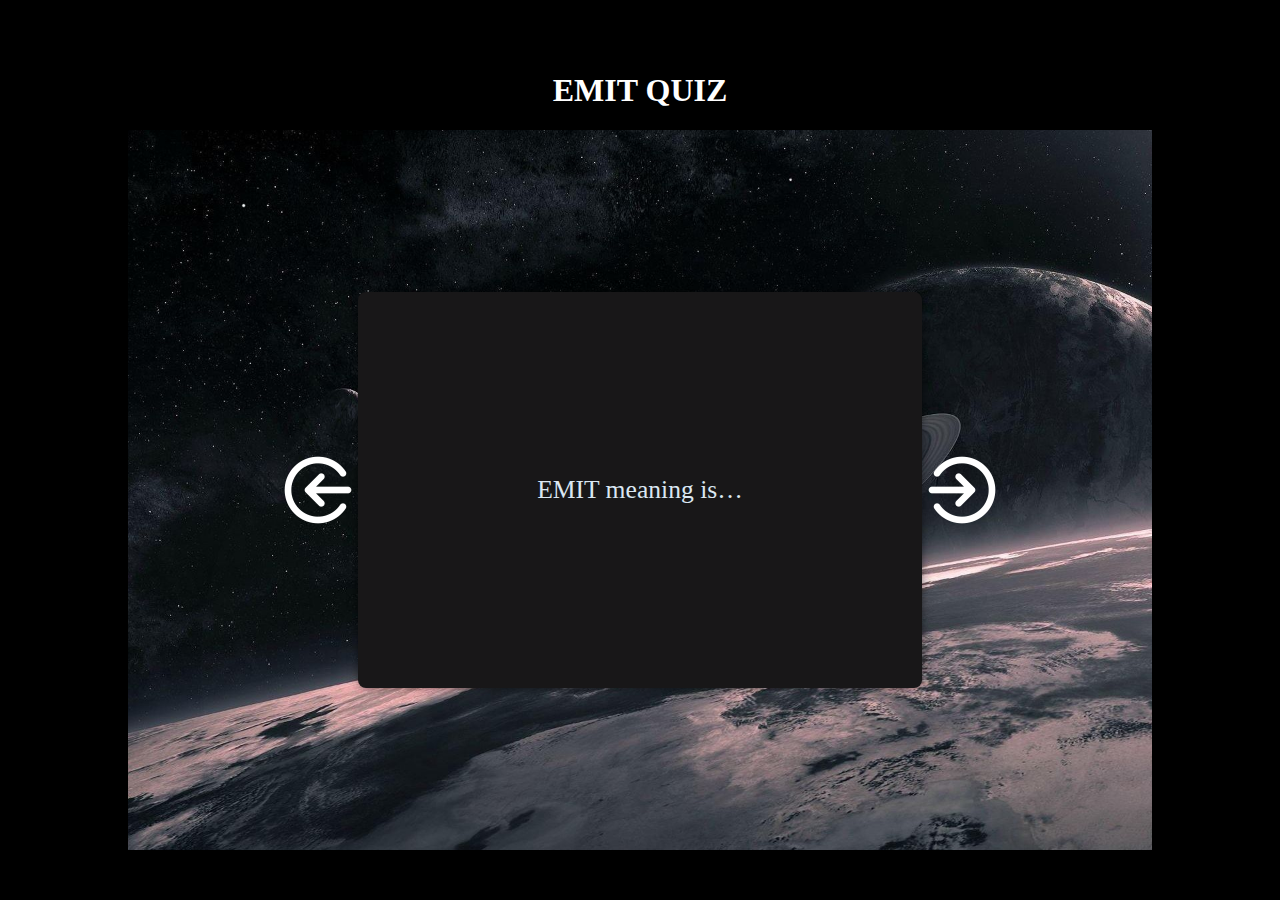
<file: Nasa space apps/flashcard.html>
<!DOCTYPE html>
<html lang="en">
<head>
    <meta charset="UTF-8">
    <meta name="viewport" content="width=device-width, initial-scale=1.0">
    <title>FlashCard</title>
    <link rel="stylesheet" href="flashcard.css">
    <link rel="icon" type="image/png" href="E (1).png">
    <script src="https://cdnjs.cloudflare.com/ajax/libs/jquery/3.7.1/jquery.js"></script>
</head>
<body>
    <h1>EMIT QUIZ</h1>
    <div class="container">
        <img class="icon-seta seta2" src="icons/seta2.png" alt="seta">
        <div class="carrossel">
            <div class="box">
                <p class="quest"></p>
            </div>
        </div>
        <img class="icon-seta seta1" src="icons/seta1.png" alt="seta">
    </div>
    <script src="flashcard.js"></script>
</body>
</html>
</file>
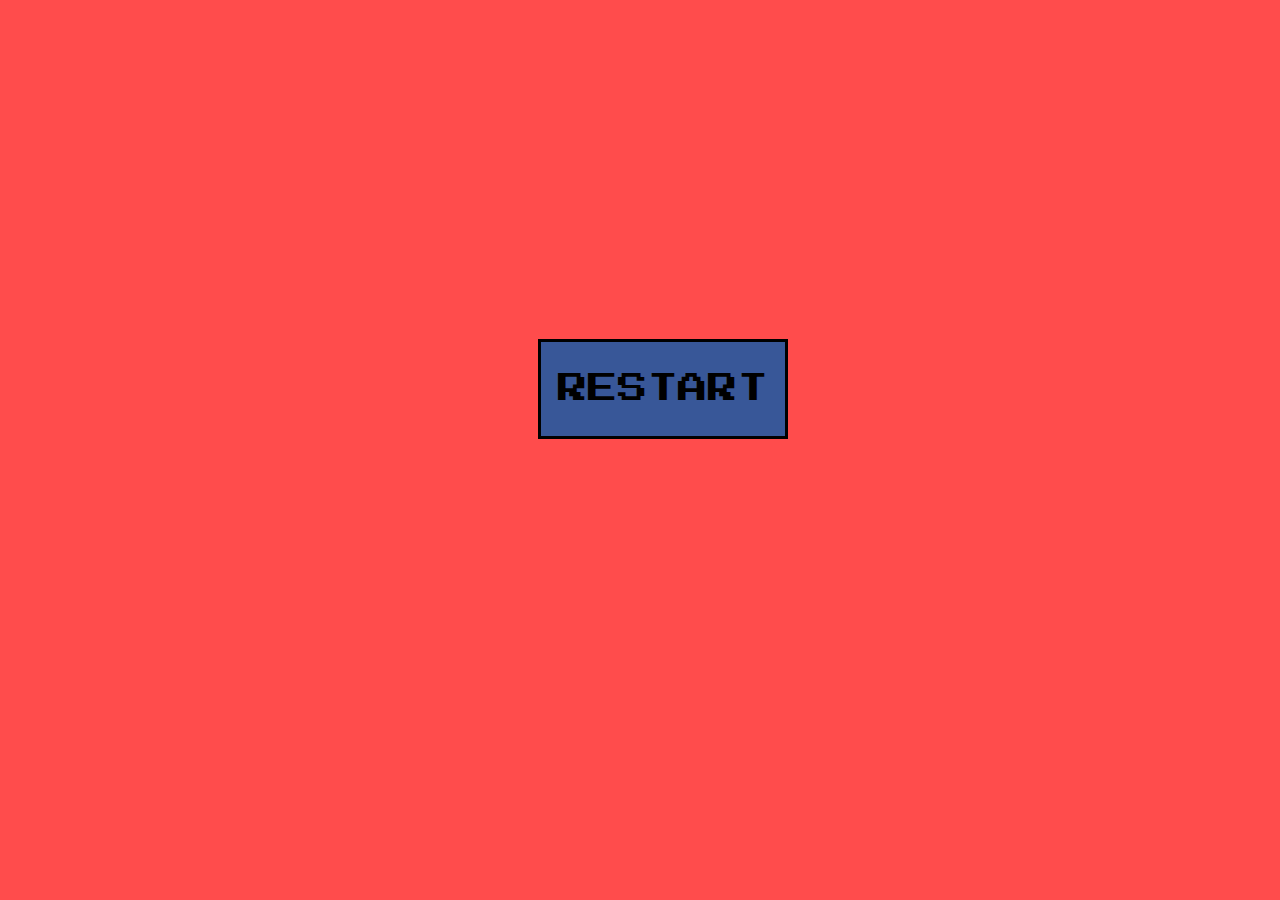
<file: Nasa space apps/game.html>
<!DOCTYPE html>
<html lang="en">
<head>
    <meta charset="UTF-8">
    <meta name="viewport" content="width=device-width, initial-scale=1.0">
    <link rel="preconnect" href="https://fonts.googleapis.com">
    <link rel="preconnect" href="https://fonts.gstatic.com" crossorigin>
    <link href="https://fonts.googleapis.com/css2?family=Press+Start+2P&display=swap" rel="stylesheet">
    <link rel="stylesheet" href="game.css">
    <style>
        @import url('https://fonts.cdnfonts.com/css/common-pixel');
    </style>
    <script src="game.js" defer></script>
    <title>Document</title>
</head>
<body>
    <div>
        <h1 id="titulo">NASA SPACE APP CHALENGE <h2 id="pontos">Pontos: 0</h2></h1>
    </div>
<div class="game-board">
    <img src="space-shuttle-156012_1280.png" class="nave">
    <img src="planetarium-5636947_640.webp" class="meteoro">
    <img src="gold-bar-146539_1280.png" class="ouro">

</div>


</body>
</html>
</file>
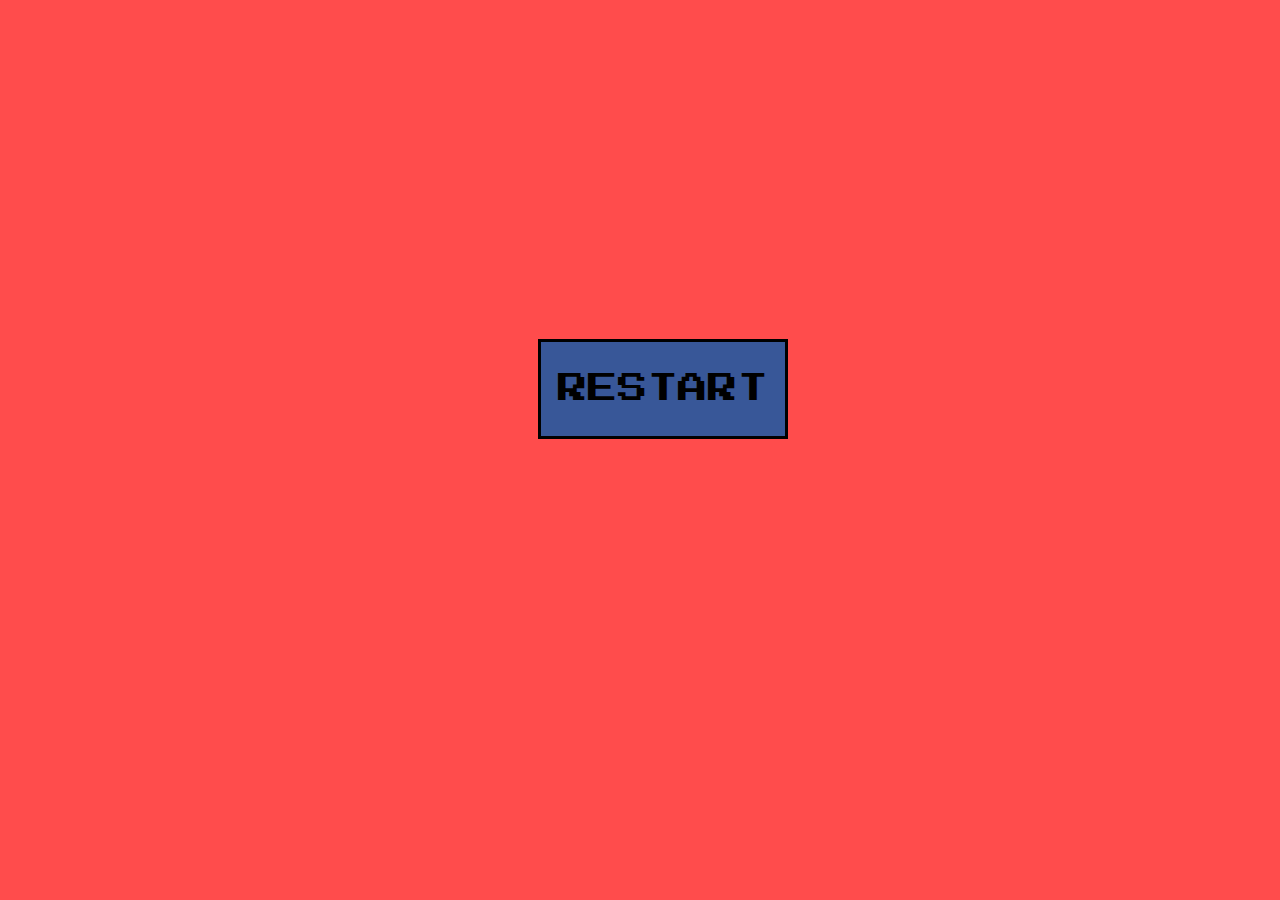
<file: Nasa space apps/gameover.html>
<!doctype html>
<html lang="en" >
  <head>
    <meta charset="utf-8">
    <meta name="viewport" content="width=device-width, initial-scale=1">
    <link rel="preconnect" href="https://fonts.googleapis.com">
    <link rel="preconnect" href="https://fonts.gstatic.com" crossorigin>
    <link href="https://fonts.googleapis.com/css2?family=Press+Start+2P&display=swap" rel="stylesheet">
    <script type="text/javascript" src="gameover.js"></script>
    <style>
        @import url('https://fonts.cdnfonts.com/css/common-pixel');
    </style>
    <link rel="stylesheet" href="gameover.css">
    <link rel="icon" type="image/png" href="Game icon.png">
    <title>Game</title>
  </head>
<body class="fundo">
    <div class="overlay"></div>
    <h1>Game Over!</h1>
    <div class="form">
        <button type="button" onclick="Restart()">Restart</button>
    </div>
</body>
</html>
</file>
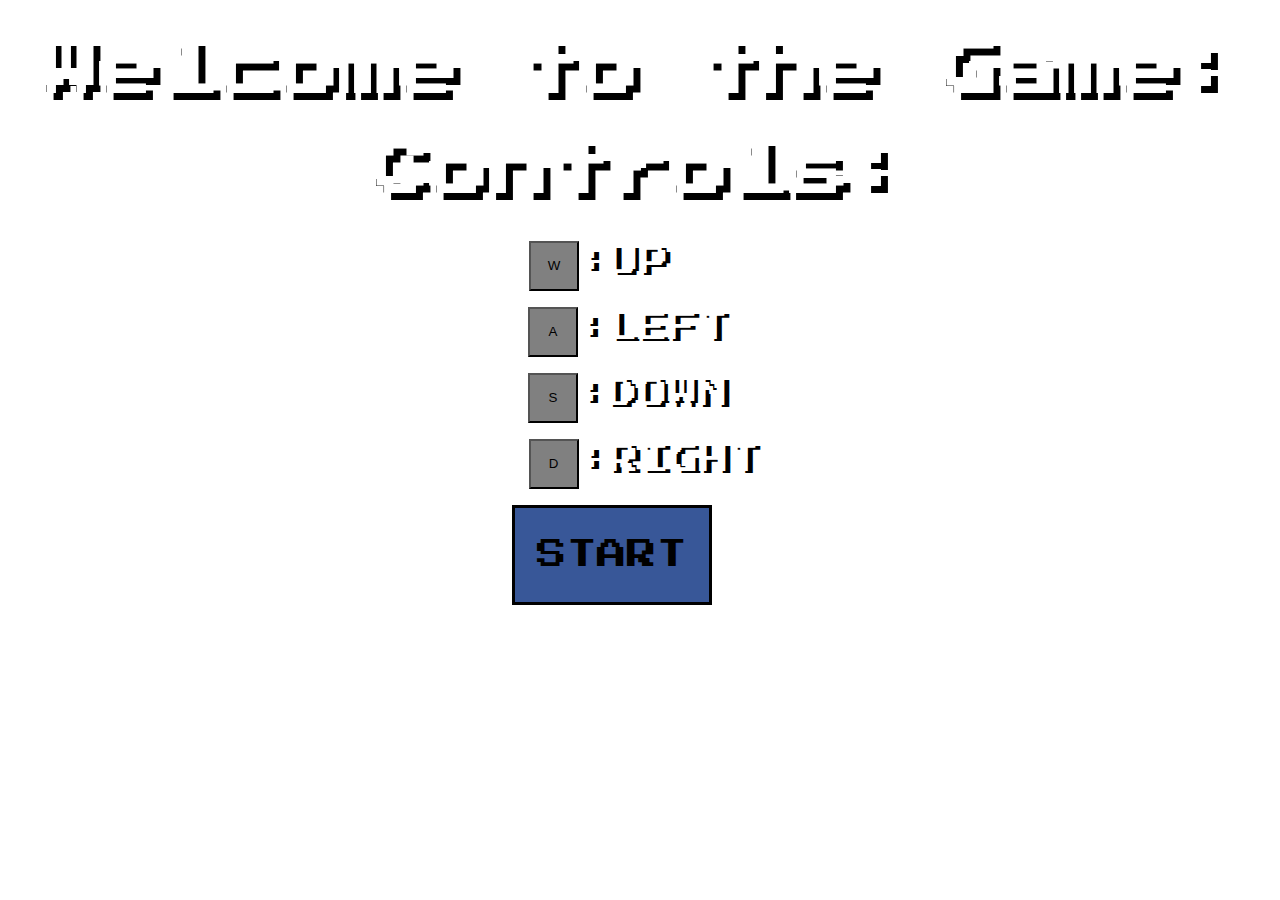
<file: Nasa space apps/start game.html>
<!doctype html>
<html lang="en" >
  <head>
    <meta charset="utf-8">
    <meta name="viewport" content="width=device-width, initial-scale=1">
    <link rel="preconnect" href="https://fonts.googleapis.com">
    <link rel="preconnect" href="https://fonts.gstatic.com" crossorigin>
    <link href="https://fonts.googleapis.com/css2?family=Press+Start+2P&display=swap" rel="stylesheet">
    <script type="text/javascript" src="startgame.js"></script>
    <style>
        @import url('https://fonts.cdnfonts.com/css/common-pixel');
    </style>
    <link rel="stylesheet" href="stargame.css">
    <link rel="icon" type="image/png" href="Game icon.png">
    <title>Game</title>
<body class="fundo">
    <div class="overlay"></div>
    <h1>Welcome to the Game:</h1>
    <h1>Controls:</h1>
    <div class="Controls">
        <div class="W">
            <button type="button">W</button>
            <p>:UP</p>
        </div>
        <div class="A">
            <button type="button">A</button>
            <p>:LEFT</p>
        </div>
        <div class="S">
            <button type="button">S</button>
            <p>:DOWN</p>
        </div>
        <div class="D">
            <button type="button">D</button>
            <p>:RIGHT</p>
        </div>
    </div>
    <div class="form">
        <button type="button" onclick="Iniciar()">Start</button>
    </div>
</body>
</html>
</file>
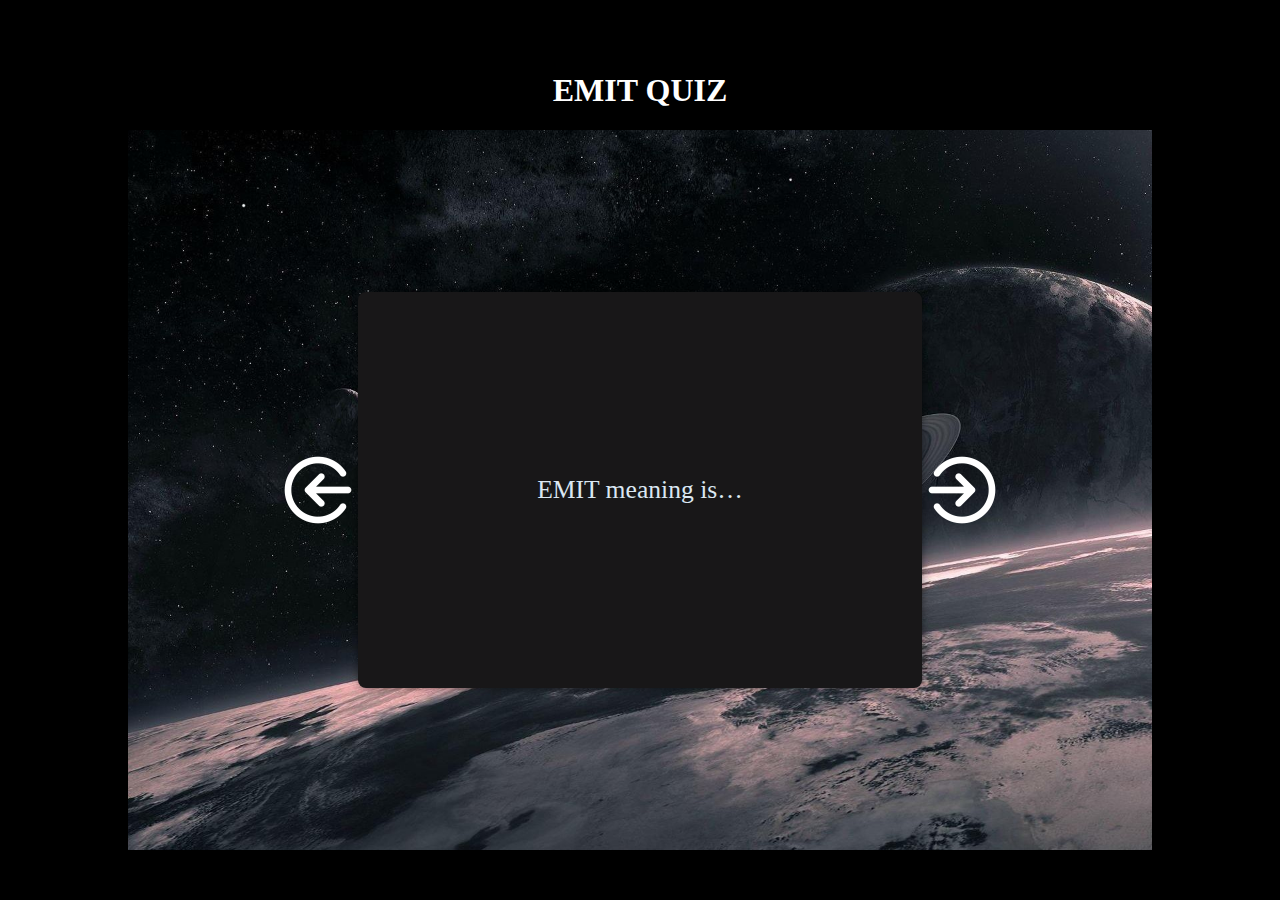
<file: Nasa space apps/Nasa-space-apps-main/Nasa-space-apps-main/flashcard/flashcard.html>
<!DOCTYPE html>
<html lang="en">
<head>
    <meta charset="UTF-8">
    <meta name="viewport" content="width=device-width, initial-scale=1.0">
    <title>FlashCard</title>
    <link rel="stylesheet" href="flashcard.css">
    <script src="https://cdnjs.cloudflare.com/ajax/libs/jquery/3.7.1/jquery.js"></script>
</head>
<body>
    <h1>EMIT QUIZ</h1>
    <div class="container">
        <img class="icon-seta seta2" src="icons/seta2.png" alt="seta">
        <div class="carrossel">
            <div class="box">
                <p class="quest"></p>
            </div>
        </div>
        <img class="icon-seta seta1" src="icons/seta1.png" alt="seta">
    </div>
    <script src="flashcard.js"></script>
</body>
</html>
</file>
<file: Nasa space apps/flashcard.css>
body, html {
    background-color: #DBE7F2;
    margin: 0px;
    width: 100vw;
    height: 100vh;
    display: flex;
    align-items: center;
    justify-content: center;
    flex-direction: column;
}

.container {
    background-image: url("./backgroundquest.jpg");
    background-size: cover;
    width: 80%;
    height: 80%;
    display: flex;
    align-items: center;
    justify-content: center;
}

.carrossel {
    -webkit-box-shadow: 0px 0px 13px -4px #000000; 
    box-shadow: 0px 0px 13px -4px #000000;
    background-color: rgb(24, 23, 24);
    width: 55%;
    height: 55%;
    border-radius: 8px;
    cursor: pointer;
    animation-duration: 0.30s;
    animation-fill-mode: forwards;
    display: flex;
    align-items: center;
    justify-content: center;
}

.icon-seta {
    height: 80px;
    width: 80px;
    color: white;
}

.icon-seta:hover {
    cursor: pointer;
}

body{
    background-color: black;
}
.box {
    width: 75%;
    height: 75%;
    display: flex;
    align-items: center;
    justify-content: center;
}

h1{
    color: white;   
}
.quest {
    font-size: 1.6em;
    margin: 0;
    animation-duration: 0.30s;
    animation-fill-mode: forwards;
    color:#DBE7F2;
}

@keyframes rotationX {
    0% {
        transform: rotateX(180deg);
    }
    100% {
        transform: rotateX(1turn);
    }
}

@keyframes moveFrame-right {
    0% {
        transform: rotateY(0deg);
    }
    100% {
        transform: rotateY(180deg);
    }
}

@keyframes moveFrame-left {
    0% {
        transform: rotateY(0deg);
    }
    100% {
        transform: rotateY(-180deg);
    }
}
</file>
<file: Nasa space apps/game.css>
*{
    margin:0;
    padding: 0;
    box-sizing: border-box;
}

.game-board{
    width: 1364px;
    height: 651px;
    border: 1px solid #333;
    margin: 0 auto;
    position: relative;
    overflow: hidden;

}


body{
    background-image: url(https://img.freepik.com/vetores-premium/[base64].jpg);
    background-size: 100%;
    background-repeat: no-repeat;

}

.meteoro{
    position:absolute;
    width: 80px;
    top: 50px;
    animation: animação-meteoro 1500ms infinite linear;
    transform: rotate(48deg);

}

@keyframes animação-meteoro {
    from{
        right: -80px;

    }

    to{
        right: 100%;
    }

}

.nave{
    height: 75px;
    width: 90px;
    transform: scalex(-1);
    position: absolute;
    bottom: 50%;
}

.up{
    animation: up 1s linear infinite;
}

.right{
    animation: front 0.5s linear infinite;
}

.down{
    animation: down 0.5s linear infinite;
}

.left{
    animation: back 0.5s linear infinite;
}

@keyframes up {
    from{
        transform: translateY(0) scaleX(-1);

    }
    to{
        transform: translateY(-50px) scaleX(-1);
    }
}

@keyframes down {
    from{
        transform: translateY(0) scaleX(-1);
    }
    to{
        transform: translateY(50px) scaleX(-1);
    }
}

@keyframes right {
    from{
        transform: translate(0) scaleX(-1);
    }
    to{
        transform: translateX(50px) scaleX(-1)
    }
}

@keyframes left {
    from{
        transform: translateX(0) scaleX(-1);
    }
    to{
        transform: translateX(-50px) scaleX(-1);
    }
}

#titulo{
    text-align: center;
    color: white;
    font-family: 'Press Start 2P';
    font-size: 30px;
    display: inline-block;
    position: relative;
    left: 25%;
    padding-left: 50px;
}

#pontos{
    text-align: center;
    color: white;
    font-family: 'Press Start 2P';
    font-size: 30px;
    display: inline-block;
    position: relative;
    left: 25%;
    padding-left: 50px;
}

@keyframes ouro {
    from{
        right: -60px;
    }
    to{
        right: 1350px;
    }


}

.ouro{
    position: absolute;
    height: 75px;
    width: 90px;
    bottom: 50%;
    animation: ouro 2s infinite linear;
}
</file>
<file: Nasa space apps/gameover.css>
.fundo{
    background-image: url(https://img.freepik.com/vetores-premium/[base64].jpg);
    background-repeat: no-repeat;
    background-size: 100%;
    font-family: 'Common Pixel', sans-serif;
    font-size: 50px;
    overflow: hidden;
    
}

.overlay{
    position: absolute;
    top: 0;
    left: 0;
    width: 100%;
    height: 100%;
    background-color: rgba(255,0, 0,.7);
}

h1{
    color: white;
    text-align: center;
}

button{
    position: absolute;
    height: 100px;
    width: 250px;
    margin-top: 7%; 
    left: 42%;
    right: 50%; 
    font-size: 30px;
    font-family: 'Press Start 2P';
    text-transform: uppercase;
    color: black;
    background-color: #385798;
    padding: 10px;
    box-shadow: 5px;
    border: black 3px solid;
}

button:active{
    transform: scale(0.96);
}
</file>
<file: Nasa space apps/stargame.css>
.fundo{
    background-image: url(https://img.freepik.com/vetores-premium/[base64].jpg);
    background-repeat: no-repeat;
    background-size: 100%;
    font-family: 'Press Start 2P';
    font-size: 30px;
    overflow: hidden;
    margin-top: 6px;
    text-shadow: 7px 7px black;
    
}

h1{
    color: white;
    text-align: center;
}

.W{
    display: flex;
    justify-content: center;
    margin-right: 82px;
}

.A{
    display: flex;
    justify-content: center;
    margin-right: 24px;
}

.S{
    display: flex;
    justify-content: center;
    margin-right: 24px;
}

.D{
    display: flex;
    justify-content: center;
    margin-left: 7px;
}

.Controls {
    font-size: 30px !important;
    color: white;
    text-align: center;
    display: grid;
    font-family: 'Press Start 2P';

}

.Controls button{
    height: 50px;
    width: 50px;
    background-color: gray;
}

.Controls p{
    margin-top: 6px;
    text-shadow: 5px 2px black;
}

.form button{
    position: absolute;
    height: 100px;
    width: 200px;
    left: 40%;
    right: 50%; 
    font-size: 30px;
    font-family: 'Press Start 2P';
    text-transform: uppercase;
    color: black;
    background-color: #385798;
    padding: 10px;
    box-shadow: 5px;
    border: black 3px solid;
}

.form button:active{
    transform: scale(0.96);
}
</file>
<file: Nasa space apps/Nasa-space-apps-main/Nasa-space-apps-main/flashcard/flashcard.css>
body, html {
    background-color: #DBE7F2;
    margin: 0px;
    width: 100vw;
    height: 100vh;
    display: flex;
    align-items: center;
    justify-content: center;
    flex-direction: column;
}

.container {
    background-image: url("./backgroundquest.jpg");
    background-size: cover;
    width: 80%;
    height: 80%;
    display: flex;
    align-items: center;
    justify-content: center;
}

.carrossel {
    -webkit-box-shadow: 0px 0px 13px -4px #000000; 
    box-shadow: 0px 0px 13px -4px #000000;
    background-color: rgb(24, 23, 24);
    width: 55%;
    height: 55%;
    border-radius: 8px;
    cursor: pointer;
    animation-duration: 0.30s;
    animation-fill-mode: forwards;
    display: flex;
    align-items: center;
    justify-content: center;
}

.icon-seta {
    height: 80px;
    width: 80px;
    color: white;
}

.icon-seta:hover {
    cursor: pointer;
}

body{
    background-color: black;
}
.box {
    width: 75%;
    height: 75%;
    display: flex;
    align-items: center;
    justify-content: center;
}

h1{
    color: white;   
}
.quest {
    font-size: 1.6em;
    margin: 0;
    animation-duration: 0.30s;
    animation-fill-mode: forwards;
    color:#DBE7F2;
}

@keyframes rotationX {
    0% {
        transform: rotateX(180deg);
    }
    100% {
        transform: rotateX(1turn);
    }
}

@keyframes moveFrame-right {
    0% {
        transform: rotateY(0deg);
    }
    100% {
        transform: rotateY(180deg);
    }
}

@keyframes moveFrame-left {
    0% {
        transform: rotateY(0deg);
    }
    100% {
        transform: rotateY(-180deg);
    }
}
</file>
